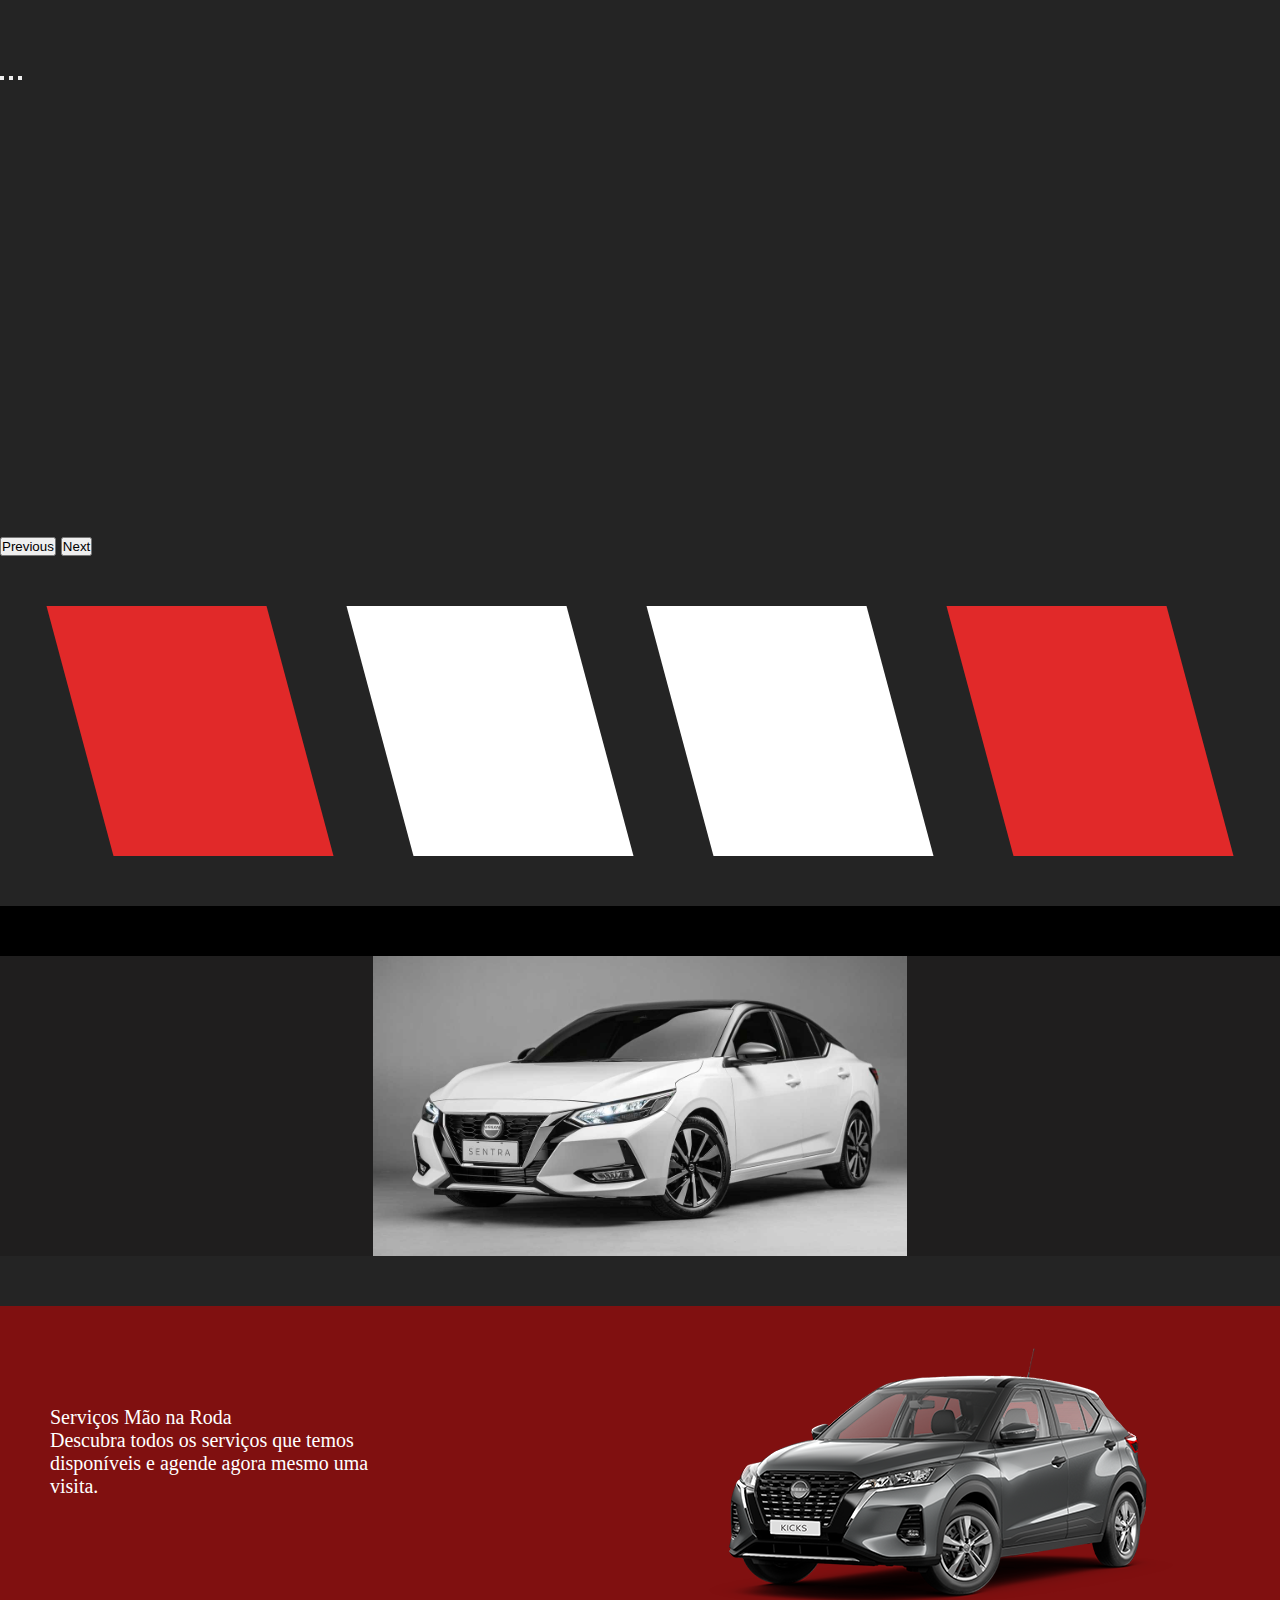
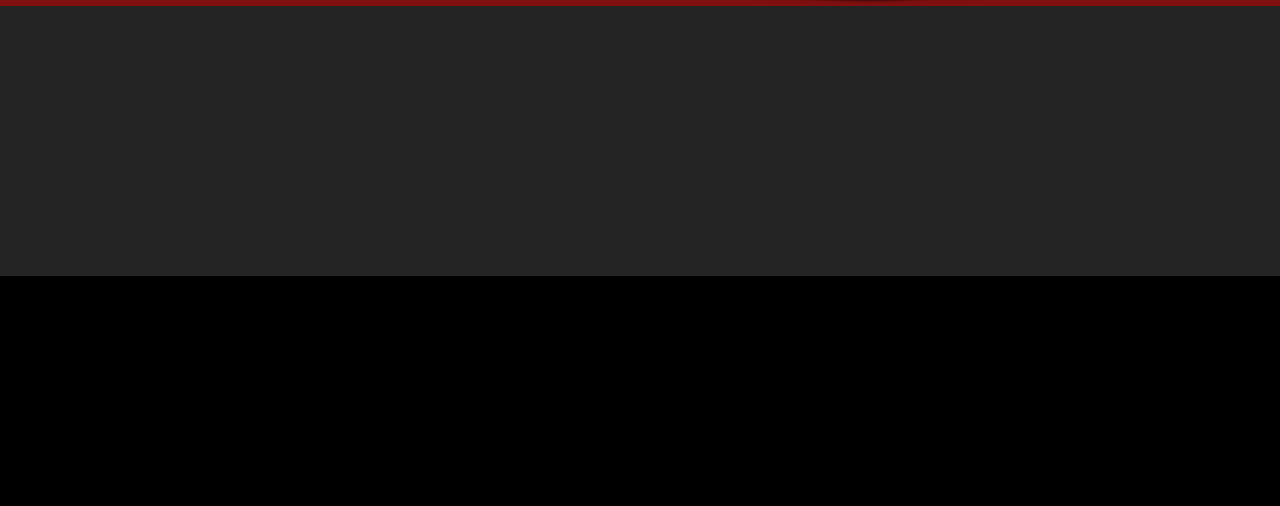
<file: paginahome/index.html>
<!DOCTYPE html>
<html lang="pt-br">
<head>
    <meta charset="UTF-8">
    <meta name="viewport" content="width=device-width, initial-scale=1.0">
    <link rel="stylesheet" href="estilo.css">
    <link href="https://cdn.jsdelivr.net/npm/bootstrap@5.3.2/dist/css/bootstrap.min.css" rel="stylesheet" integrity="sha384-T3c6CoIi6uLrA9TneNEoa7RxnatzjcDSCmG1MXxSR1GAsXEV/Dwwykc2MPK8M2HN" crossorigin="anonymous">
    
    <title>Mão Na Roda</title>
</head>

<body>
        <header>
            <nav>

            </nav>
        </header>

        <section id=carrossel>
            <div id="carouselExampleIndicators" class="carousel slide">
                <div class="carousel-indicators">
                <button type="button" data-bs-target="#carouselExampleIndicators" data-bs-slide-to="0" class="active" aria-current="true" aria-label="Slide 1"></button>
                <button type="button" data-bs-target="#carouselExampleIndicators" data-bs-slide-to="1" aria-label="Slide 2"></button>
                <button type="button" data-bs-target="#carouselExampleIndicators" data-bs-slide-to="2" aria-label="Slide 3"></button>
                </div>
                <div class="carousel-inner">
                <div class="carousel-item h-100 active" style="background-image: url(fiatpulse.jpg); background-size: cover; background-repeat: no-repeat; background-position: center;">
                    
                </div>
                <div class="carousel-item h-100" style="background-image: url(nissankicks.png); background-size: cover; background-repeat: no-repeat; background-position: center;">
                    
                </div>
                <div class="carousel-item h-100" style="background-image: url(download.png); background-size: cover; background-repeat: no-repeat; background-position: center;">
                    
                </div>
                </div>
                <button class="carousel-control-prev" type="button" data-bs-target="#carouselExampleIndicators" data-bs-slide="prev">
                <span class="carousel-control-prev-icon" aria-hidden="true"></span>
                <span class="visually-hidden">Previous</span>
                </button>
                <button class="carousel-control-next" type="button" data-bs-target="#carouselExampleIndicators" data-bs-slide="next">
                <span class="carousel-control-next-icon" aria-hidden="true"></span>
                <span class="visually-hidden">Next</span>
                </button>
            </div>
        </section>

        <section id="formas">
            <div id="formascarros">
                <div class="paralelogramo primeiro">

                </div>
                <div class="paralelogramo">

                </div>
                <div class="paralelogramo">

                </div>
                <div class="paralelogramo segundo">

                </div>
            </div>
        </section>

        <section id="conteudo">
            
            <div id="conteudo1">
                
                <div id="subconteudo1">
                    <div class="carroexemplo">
                        <img src="nissansentra.jpg" alt="">
                    </div>
                    <div class="carroexemplo">

                    </div>
                </div>

                <div id="subconteudo2">
                    <div class="mecanicoetexto texto">
                        <div id="texto">
                            <p>Serviços Mão na Roda</p>
                            <p>Descubra todos os serviços que temos disponíveis e agende agora mesmo uma visita.</p>
                        </div>
                    </div>
                    <div class="mecanicoetexto mecanico">
                        <img src="nissankicks.png" alt="">
                    </div>
                </div>

                <div id="subconteudo3">

                </div>

            </div>
        </section>




        <script src="https://cdn.jsdelivr.net/npm/bootstrap@5.3.2/dist/js/bootstrap.bundle.min.js" integrity="sha384-C6RzsynM9kWDrMNeT87bh95OGNyZPhcTNXj1NW7RuBCsyN/o0jlpcV8Qyq46cDfL" crossorigin="anonymous"></script>
</body>
</html>
</file>
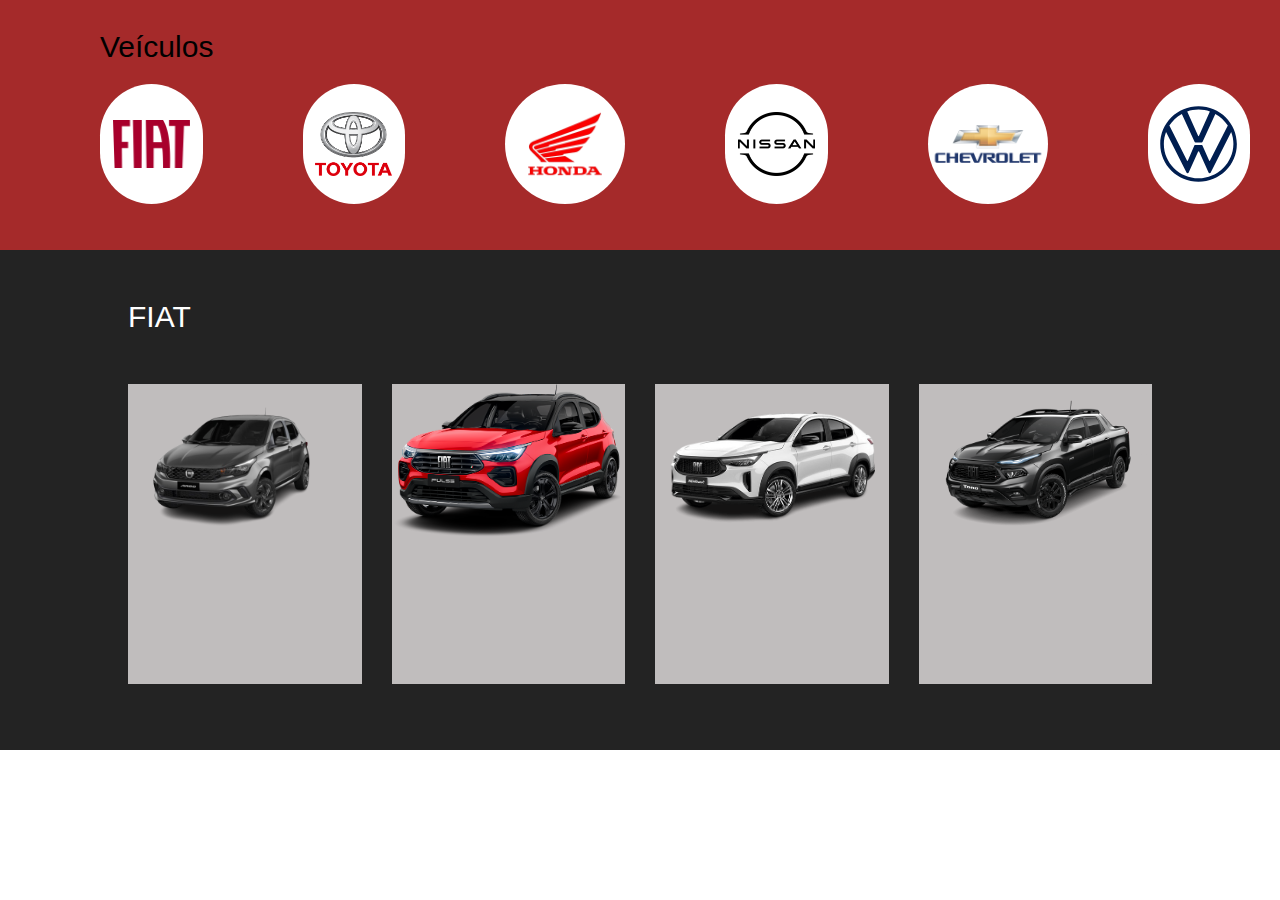
<file: paginaveiculos/index.html>
<!DOCTYPE html>
<html lang="en">
<head>
    <meta charset="UTF-8">
    <meta name="viewport" content="width=device-width, initial-scale=1.0">
    <link rel="stylesheet" href="estilo.css">
    <title>Veículos</title>
</head>

<body>

    <div id="logo">
        <p>Veículos</p>
        <div id="logos">
            <div class="marcas">
                <div class="imagem tamanho">
                    <img src="fiatlogo.png" alt="">
                </div>
            </div>

            <div class="marcas">
                <div class="imagem tamanho">
                    <img src="toyota.png" alt="">
                </div>
            </div>

            <div class="marcas">
                <div class="imagem">
                    <img src="hondalogo.png" alt="">
                </div>
            </div>

            <div class="marcas">
                <div class="imagem tamanho">
                    <img src="nissan.png" alt="">
                </div>
            </div>

            <div class="marcas">
                <div class="imagem">
                    <img src="chevlogo.png" alt="">
                </div>
            </div>

            <div class="marcas">
                <div class="imagem tamanho">
                    <img src="volkslogo.svg" alt="">
                </div>
            </div> 
        </div>
    </div> 

    <div id="fiat">
        <p>FIAT</p>
        <div id="elementos">
            <div class="carros">
                <img src="fiatargo.png" alt="">
                
            </div>
            <div class="carros">
                <img src="fiatpulse.png" alt="">
            </div>
            <div class="carros">
                <img src="fiatfast.png" alt="">
            </div>
            <div class="carros">
                <img src="fiattoro.png" alt="">
            </div>
        </div>
    </div>
    
    
</body>
</html>
</file>
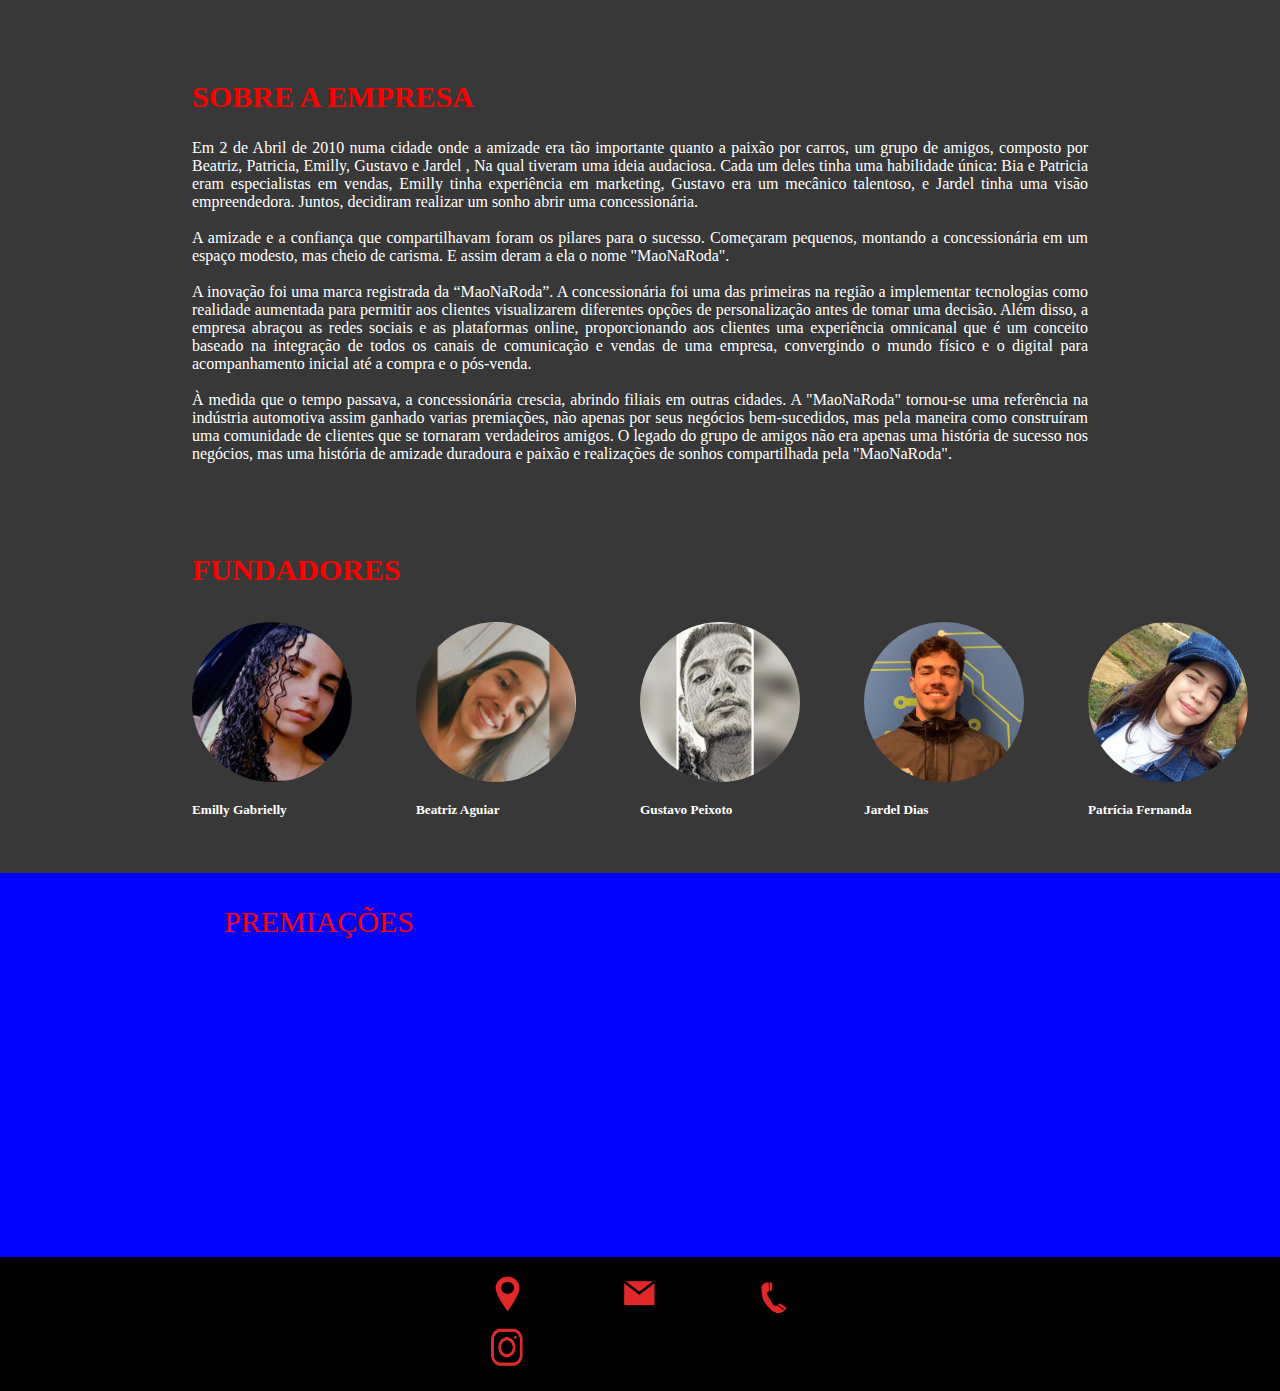
<file: SOBREEMPRESA/index.html>
<!DOCTYPE html>
<html lang="pt-br">
<head>
    <meta charset="UTF-8">
    <meta name="viewport" content="width=device-width, initial-scale=1.0">
    <link href="https://cdn.jsdelivr.net/npm/bootstrap@5.3.2/dist/css/bootstrap.min.css" rel="stylesheet" integrity="sha384-T3c6CoIi6uLrA9TneNEoa7RxnatzjcDSCmG1MXxSR1GAsXEV/Dwwykc2MPK8M2HN" crossorigin="anonymous">
    <link rel="stylesheet" href="style.css">
    <title>Mao na roda</title>
</head>
<body>
    <div id="sobre" >
        <div id="texto">
          <h1 class="titulo" >SOBRE A EMPRESA</h1>
          <p class="text">
               Em 2 de Abril de 2010 numa cidade onde a amizade era tão importante quanto a paixão por carros, um grupo de amigos, composto por Beatriz, Patricia, Emilly, Gustavo e Jardel , Na qual tiveram uma ideia audaciosa. Cada um deles tinha uma habilidade única: Bia e Patricia eram especialistas em vendas, Emilly tinha experiência em marketing, Gustavo era um mecânico talentoso, e Jardel tinha uma visão empreendedora. Juntos, decidiram realizar um sonho abrir uma concessionária.
               <br><br>
               A amizade e a confiança que compartilhavam foram os pilares para o sucesso. Começaram pequenos, montando a concessionária em um espaço modesto, mas cheio de carisma. E assim deram a ela o nome "MaoNaRoda".
               <br><br>
               A inovação foi uma marca registrada da “MaoNaRoda”. A concessionária foi uma das primeiras na região a implementar tecnologias como realidade aumentada para permitir aos clientes visualizarem diferentes opções de personalização antes de tomar uma decisão. Além disso, a empresa abraçou as redes sociais e as plataformas online, proporcionando aos clientes uma experiência omnicanal que é um conceito baseado na integração de todos os canais de comunicação e vendas de uma empresa, convergindo o mundo físico e o digital para acompanhamento inicial até a compra e o pós-venda.
               <br><br>
               À medida que o tempo passava, a concessionária crescia, abrindo filiais em outras cidades. A "MaoNaRoda" tornou-se uma referência na indústria automotiva assim ganhado varias premiações, não apenas por seus negócios bem-sucedidos, mas pela maneira como construíram uma comunidade de clientes que se tornaram verdadeiros amigos. O legado do grupo de amigos não era apenas uma história de sucesso nos negócios, mas uma história de amizade duradoura e paixão e realizações de sonhos compartilhada pela "MaoNaRoda".
               
          </p>
       </div>

       <div id="fundadores">
       
        <h2 class="titulo">FUNDADORES</h2>

        <div id="fotos">
        <div class="card">
            <img src= "emilly.3.png" class="card-img-top" alt="...">
            <div class="card-body">
                 <h5 class="card-title">Emilly Gabrielly</h5>
            </div>
          </div>

          <div class="card" >
            <img src= "bia.1.png" class="card-img-top" alt="...">
            <div class="card-body">
                 <h5 class="card-title">Beatriz Aguiar</h5>
            </div>
          </div>   

          <div class="card" >
            <img src= "gustavo.jpeg" class="card-img-top" alt="...">
            <div class="card-body">
                 <h5 class="card-title">Gustavo Peixoto</h5>
            </div>
          </div>    

          <div id class="card" >
            <img src= "jardell.jpeg" class="card-img-top" alt="...">
            <div class="card-body">
                 <h5 class="card-title">Jardel Dias</h5>
            </div>
          </div>    

          <div class="card" >
            <img src= "patricia.jpeg" class="card-img-top" alt="...">
            <div class="card-body">
                 <h5 class="card-title">Patrícia Fernanda</h5>
            </div>
          </div>
          </div> 
          </div>

          <div id="premios">
               <div id="textoprincipal">
                    <p>PREMIAÇÕES</p>
               </div>

               <div class="elemento">
                    <div class="icone"></div>
                    <div class="textopremio">
                         <p></p>
                    </div>
               </div>
               <div class="elemento">
                    <div class="icone"></div>
                    <div class="textopremio">
                         <p></p>
                    </div>
               </div>
          </div>          


     </div>

          <footer id="footer">
               <div id="links">
                    <a href="https://www.google.com.br/maps/search/Av.+do+Contorno+4520,+2%C2%B0+andar,+Belo+Horizonte,+MG,+30110-028+%C2%B7+~1,9+km/@-19.9339836,-43.9275408,17z/data=!3m1!4b1?entry=ttu" target="_blank">
                         <img src="localizao.png" alt="localizao">
                    </a>
                    <a href="https://mail.google.com/mail/?view=cm&fs=1&to=maonarodarealprofissional@gmail.com&su=Assunto%20do%20e-mail&body=Corpo%20do%20e-mail" target="_blank">
                         <img src="gmail.png" alt="email">
                    </a>
                    
                    <a href="https://wa.me/5531998888797" target="_blank">
                         <img src="telefone.png" alt="telefone">
                    </a>

                    <a href="https://instagram.com/concessionaria_maonaroda?igshid=MzMyNGUyNmU2YQ==" target="_blank">
                         <img src="logoinsta.png" >
                    </a>
               </div>
          </footer>

    
</body>
</html>
</file>
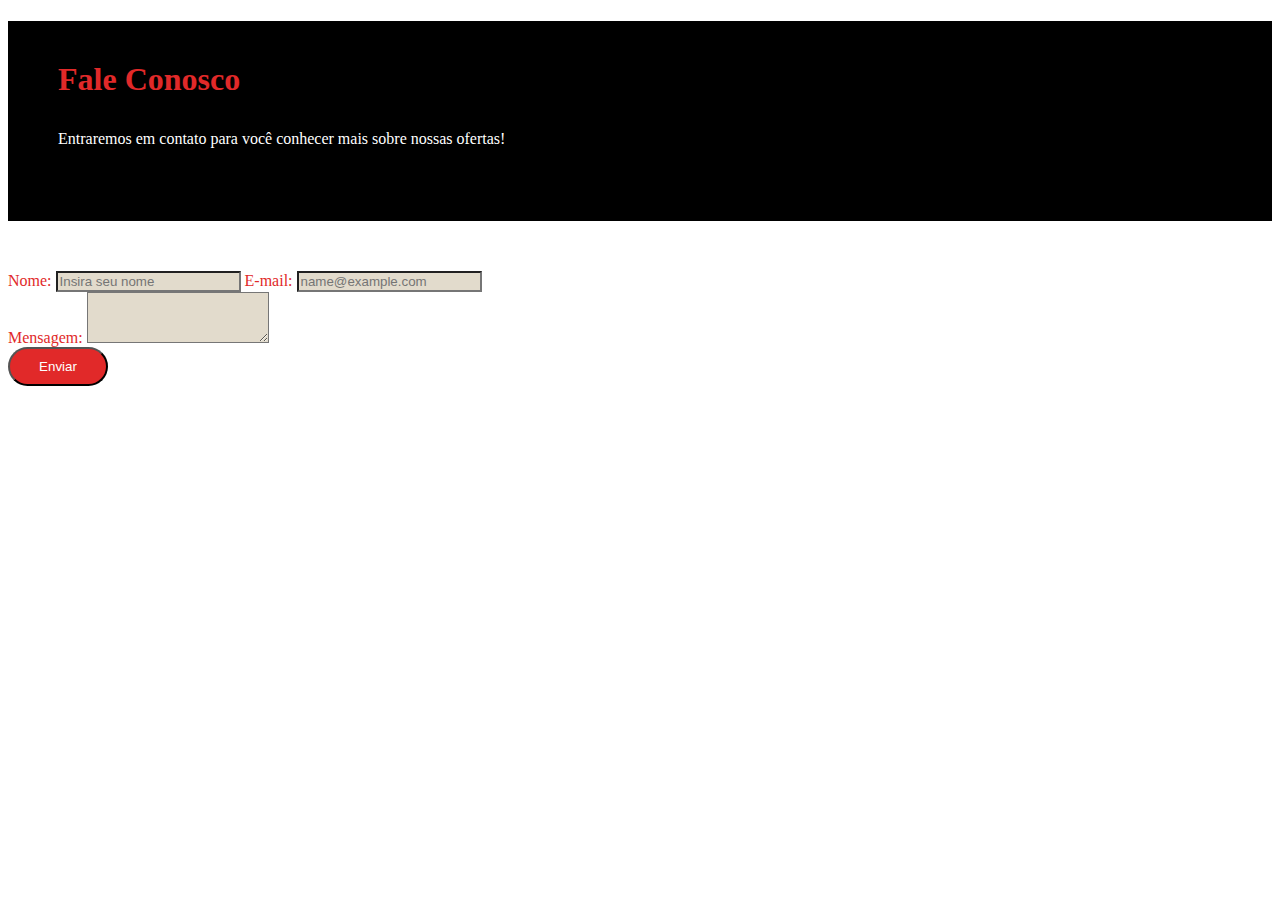
<file: faleconosco.html>
<!DOCTYPE html>
<html lang="en">
<head>
    <meta charset="UTF-8">
    <meta name="viewport" content="width=device-width, initial-scale=1.0">
    <link href="https://cdn.jsdelivr.net/npm/bootstrap@5.3.2/dist/css/bootstrap.min.css" rel="stylesheet" integrity="sha384-T3c6CoIi6uLrA9TneNEoa7RxnatzjcDSCmG1MXxSR1GAsXEV/Dwwykc2MPK8M2HN" crossorigin="anonymous">
    <link rel="stylesheet" href="faleconosco.css">
    <title>Maonaroda</title>
</head>
<body>
    <header>
        <h1 class="principal">Fale Conosco</h1>
        <p>Entraremos em contato para você
            conhecer mais sobre nossas ofertas!</p>
    </header>
    <div class="container">
        <!-- Content here -->
        <div class="mb-3">
            <label for="exampleFormControlInput1" class="form-label fonte_red">Nome:</label>
            <input type="email" class="form-control back" id="exampleFormControlInput1" placeholder="Insira seu nome">
            <label for="exampleFormControlInput1" class="form-label fonte_red">E-mail:</label>
            <input type="email" class="form-control back" id="exampleFormControlInput1" placeholder="name@example.com">
          </div>
          <div class="mb-3">
            <label for="exampleFormControlTextarea1" class="form-label fonte_red">Mensagem:</label>
            <textarea class="form-control back" id="exampleFormControlTextarea1" rows="3"></textarea>
          </div>
            <button>Enviar</button>
      </div>

</body>
</html>
</file>
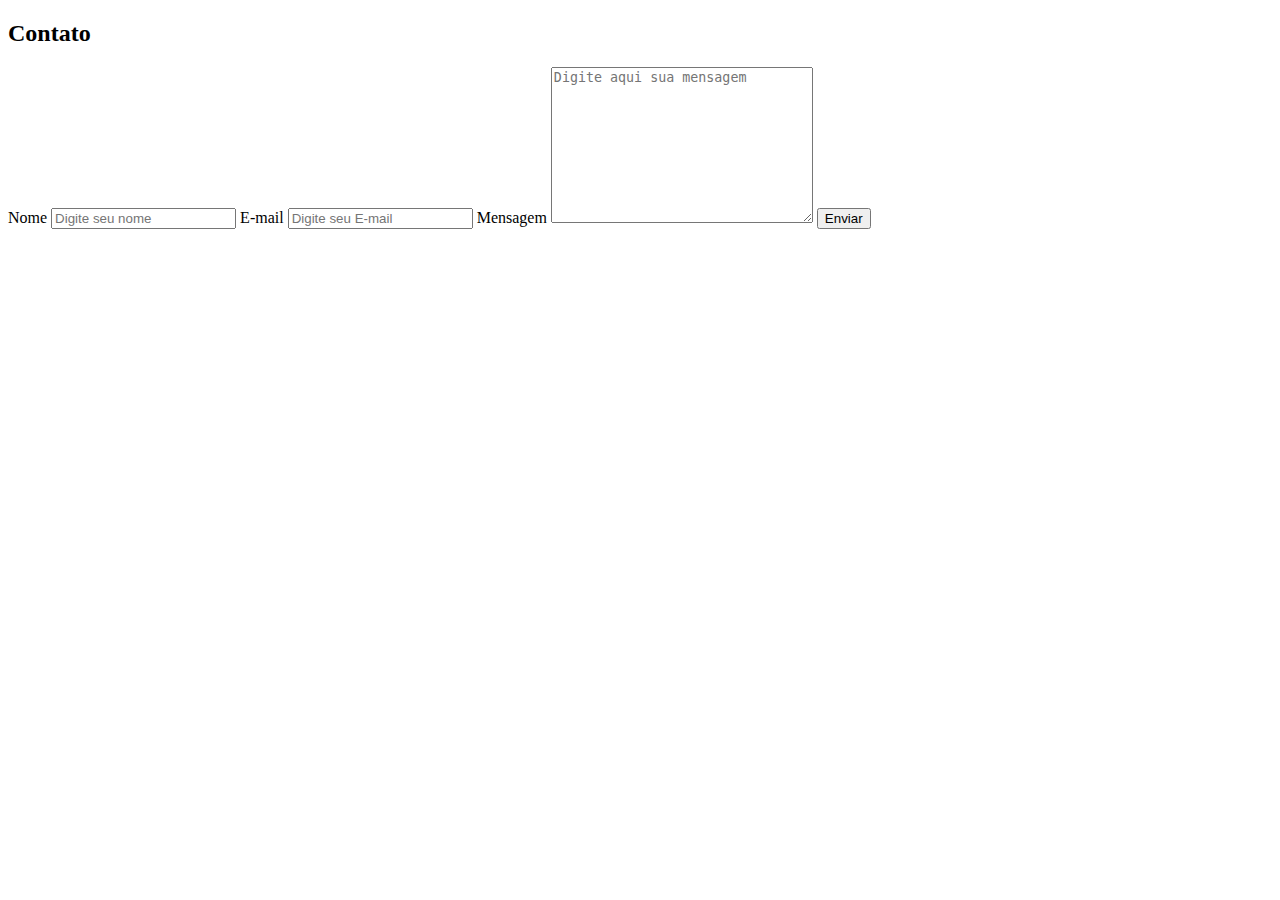
<file: FALE CONOSCO FORMULÁRIO - CÓDIGO/FALECONOSCO.html>
<!DOCTYPE html>
<html lang="pt-br">
<head>
    <meta charset="UTF-8">
    <meta name="viewport" content="width=device-width, initial-scale=1.0">
    <title>FALE CONOSCO</title>
</head>
<body>
    <section>
        <h2>Contato</h2>
        <form action="https://api.staticforms.xyz/submit" method="post">
            <label>Nome</label>
            <input type="text" name="name" placeholder="Digite seu nome">
            <label>E-mail</label>
            <input type="text" name="email" placeholder="Digite seu E-mail">
            <label>Mensagem</label>
            <textarea name="message" cols="30" rows="10" placeholder="Digite aqui sua mensagem"></textarea>
            <button type="submit">Enviar</button>
            <input type="hidden" name="accessKey" value="682fcd91-66a3-4338-bfc5-62daa38c8cc3">
            <input type="hidden" name="redirectTo" value="http://127.0.0.1:5500/FALECONOSCO2.html">
      </form>
    </section>   
</body>
</html>
</file>
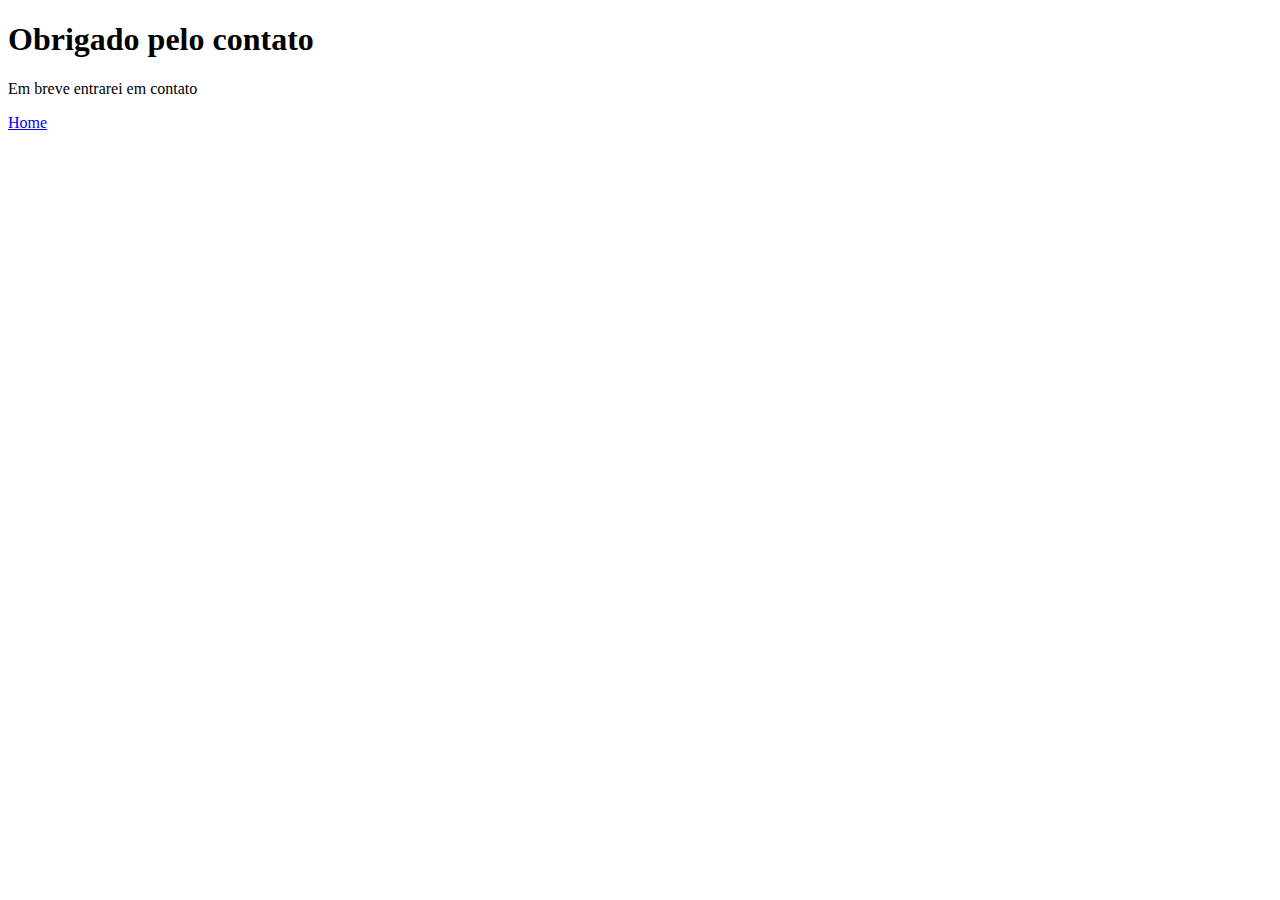
<file: FALE CONOSCO FORMULÁRIO - CÓDIGO/FALECONOSCO2.html>
<!DOCTYPE html>
<html lang="en">
<head>
    <meta charset="UTF-8">
    <meta name="viewport" content="width=device-width, initial-scale=1.0">
    <title>FALE CONOSCO 2</title>
</head>
<body class="main"> 
    <h1 class="text">Obrigado pelo contato</h1>
    <pc class="paragrafo">Em breve entrarei em contato</p>
    <a href="FALECONOSCO.html" class="btn">Home</a>
</body>
</html>
</file>
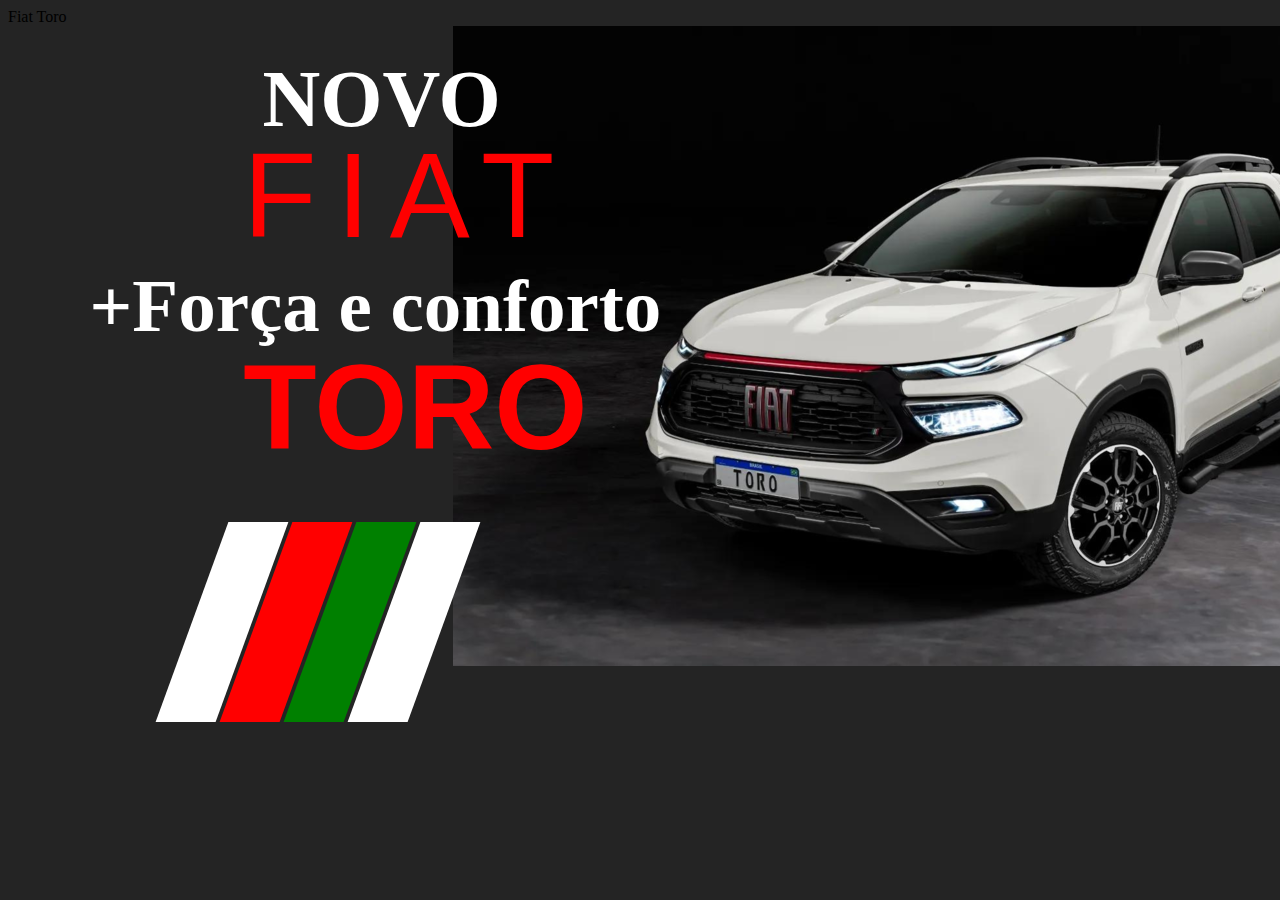
<file: PÁGINA CARROR NÃO TERMINADA/FIAT TORO.HTML>
<!DOCTYPE html>
<html lang="en">
<head>
    <meta charset="UTF-8">
    <meta name="viewport" content="width=device-width, initial-scale=1.0">
    <link href="https://cdn.jsdelivr.net/npm/bootstrap@5.3.2/dist/css/bootstrap.min.css"
    <title>Fiat Toro</title>
    <link rel="stylesheet" href="TORO.css">
</head>


<body>

    <div class="LOGOPRINCIPAL">  
    <img src="Imagens/FIATTORO.png">
    </div>

    <div class="TEXTO1">
    <h1>NOVO</h1>
    </div>

    <div class="TEXTO2">
    <p>FIAT</p>
    </div>

    <div class="TEXTO3">
    <h2>+Força e conforto</h2>
    </div>
  
    <div class="TEXTO4">
    <h1>TORO</h1>
    </div>

    <div class="retangulo-tombado1"></div>

    <div class="retangulo-tombado2"></div>

    <div class="retangulo-tombado3"></div>

    <div class="retangulo-tombado4"></div>  
    
</body>
</html>
</file>
<file: paginahome/estilo.css>
*{
    padding: 0;
    margin: 0;
    box-sizing: border-box;
}

html{
    font-size: 62.5%;
}

body{
    font-size: 2rem;
    font-family: 'Sondos';
    overflow-x: hidden;
    background-color: #242424;
}

header{
    background-color: #242424;
    width: 100vw;
    height: 6rem;
}

.carousel-inner{
    height: 45rem;
}


#formas{
    background-color: #242424;
    padding-top: 5rem;
    height: 35rem;
}

#formascarros{
    display: flex;
    gap: 8rem;
    width: 100vw;
    height: 25rem;
    justify-content: center;
}

.paralelogramo{
    width: 22rem;
    height: 100%;
    background-color: white;
    transform: skewX(15deg);
}

.primeiro, .segundo{
    background-color: #E12929;
}



/* SEÇÃO DE CONTÉUDO RESTANTE */

#conteudo{
    height: 120rem;
    background-color: #000000;
    padding-top: 5rem;
   
}

#conteudo1{
    height: 80%;
    width: 100vw;
    background-color: #242424;
    display: flex;
    flex-direction: column;
    align-items: center;
    gap: 5rem;
}

#subconteudo1{
    width: 100vw;
    height: 30rem;
    background-color: rgb(31, 30, 30);
    display: flex;
}

.carroexemplo{
    width: 100vw;
    height: 100%;
}

.carroexemplo img{
    object-fit: contain;
    width: 100vw;
    height: 100%;
}

#subconteudo2{
    width: 100vw;
    height: 30rem;
    background-color: rgb(128, 16, 16);
    display: flex;
}

.mecanicoetexto{
    width: 50%;
    height: 100%;
}

.texto{
    display: flex;
    align-items: center;
    padding: 5rem;
}

#texto{
    width: 60%;
    height: 50%;
    font-size: 2rem;
    color: white;
}
</file>
<file: paginaveiculos/estilo.css>
*{
    margin: 0;
    padding: 0;
    box-sizing: border-box;
}

html{
    font-size: 62.5%;
}

body{
    font-size: 3rem;
    font-family: Arial, Helvetica, sans-serif;
    overflow-x: hidden;
}

/* PARTE MARCAS */
#logo{
    background-color: brown;
    height: 25rem;
    padding: 3rem;
    padding-left: 10rem;
}

#logos{
    display: flex;
    padding-top: 2rem;
    gap: 10rem;
}

.marcas{
    height: 12rem;
    width: 12rem;
    background-color: white;
    border-radius: 50rem;
    display: flex;
    align-items: center;
    justify-content: center;
}

.imagem{
    height: 12rem;
    width: 12rem; 
    display: flex;
    align-items: center;
    justify-content: center;
    
}

.imagem img{
    width: 100%;
    height: auto;
    
}

.tamanho {
    width: 75%;
}


/* carros */

 #fiat {
    width: 100vw;
    height: 50rem;
    background-color: rgb(35, 35, 35);
    padding-top: 5rem;
} 

#fiat p{
    width: 80vw;
    margin: auto;
    color: white;
}

#elementos {
    display: flex;
    gap: 3rem;
    padding-top: 5rem;
    width: 80vw;
    margin: auto;
}

.carros{
    width: 30rem;
    height: 30rem;
    background-color: rgb(192, 189, 189);
}

.carros img{
    width: 100%;
    height: auto;
}
</file>
<file: SOBREEMPRESA/style.css>
*{
    margin: 0;
    padding: 0;
}

body {
    background-color: rgb(56, 56, 56);
    margin: 0;
    text-align: justify;
}



.titulo {
    color: red;
    font-size: 30px;
}

.text {
    margin-top: 25px;
    color: white;
    margin-bottom: 10px;
    width: 100%;
}

#texto{
    margin: auto;
    width: 70%;
    padding-top: 5rem;
    padding-bottom: 5rem;
}

.card {
    margin-top: 35px;
    width: 90%;
    background-color: rgb(56, 56, 56);
    border: 0;
    margin-left: 0;
    height: 10rem;
    width: 10rem;
}

#fotos{
    display: flex;
    gap: 4rem;
    
}


.card h5 {
    color: white;
}

.card img {
    border-radius: 70%;
    height: 10rem;
    width: 10rem;
    
}

#footer {
    background-color: black;
    padding: 15px;
}

#footer a{
    text-decoration: none;
}

#footer img {
    height: 3rem;
    width: 3rem;
    margin: 0px 30px 0 30px;
}

#fundadores{
    height: 20rem;
    margin: auto;
    width: 70%;
}

#links{
    width: 30%;
    margin: auto;
}

.card-body{
    margin: auto;
    padding: 0;
    margin-top: 1rem;
}

#premios{
    width: 100vw;
    height: 20rem;
    background-color: blue;
    padding: 2rem;
}

#textoprincipal{
    width: 70%;
    margin: auto;
    font-size: 30px;
    color: red;
}
</file>
<file: faleconosco.css>
header {
    height: 200px;
    background: black;
}

header h1 { 
    padding: 40px 50px 10px 50px;
    color: #E12929;
}

header p {
    padding: 0px 50px;
    color: white;
}
.container{
    background-color: white;
    margin-top: 50px;
}
.fonte_red{
    color: #E12929;
}

.back{
    background-color: #E2DBCC;

}
button{
    background-color: #E12929;
    padding: 10px ;
    width: 100px;
    border-radius: 50px;
    color: white;
}
</file>
<file: PÁGINA CARROR NÃO TERMINADA/TORO.css>
.LOGOPRINCIPAL{   
width: 1080px;
height: 640px;
margin-left: 445px;
}

body{
background-color: #242424;
}

.TEXTO1{

position: absolute;
top:0%;
left:20.5%;
color: white;
z-index: 2;
font-size: 40px;
font-family: Cambria, Cochin, Georgia, Times, 'Times New Roman', serif;
}

.TEXTO2{

line-height: 60px;
position: absolute;
top:5%;
left:19%;
color: red;
z-index: 2;
font-size: 120px;
font-family: Impact, Haettenschweiler, 'Arial Narrow Bold', sans-serif;
letter-spacing: 20px;
}

.TEXTO3{

line-height: 20px;
position: absolute;
top:26%;
left:7%;
color: white;
z-index: 2;
font-size: 50px;
font-family: Cambria, Cochin, Georgia, Times, 'Times New Roman', serif;
}

.TEXTO4{

line-height: 60px;
position: absolute;
top:33%;
left:19%;
color: red;
z-index: 2;
font-size: 60px;
font-family: Impact, Haettenschweiler, 'Arial Narrow Bold', sans-serif;
}

.retangulo-tombado1 {
    position: absolute;
    top: 58%;
    left:15%;
    width: 60px;
    height: 200px;
    background-color: white;
    transform: skewX(-20deg); /
  }

  .retangulo-tombado2 {
    position: absolute;
    top: 58%;
    left:20%;
    width: 60px;
    height: 200px;
    background-color: red;
    transform: skewX(-20deg); /
  }

  .retangulo-tombado3 {
    position: absolute;
    top: 58%;
    left: 25%;
    width: 60px;
    height: 200px;
    background-color: green;
    transform: skewX(-20deg); /
  }

  .retangulo-tombado4 {
    position: absolute;
    top: 58%;
    left: 30%;
    width: 60px;
    height: 200px;
    background-color: white;
    transform: skewX(-20deg); /
  }
</file>
